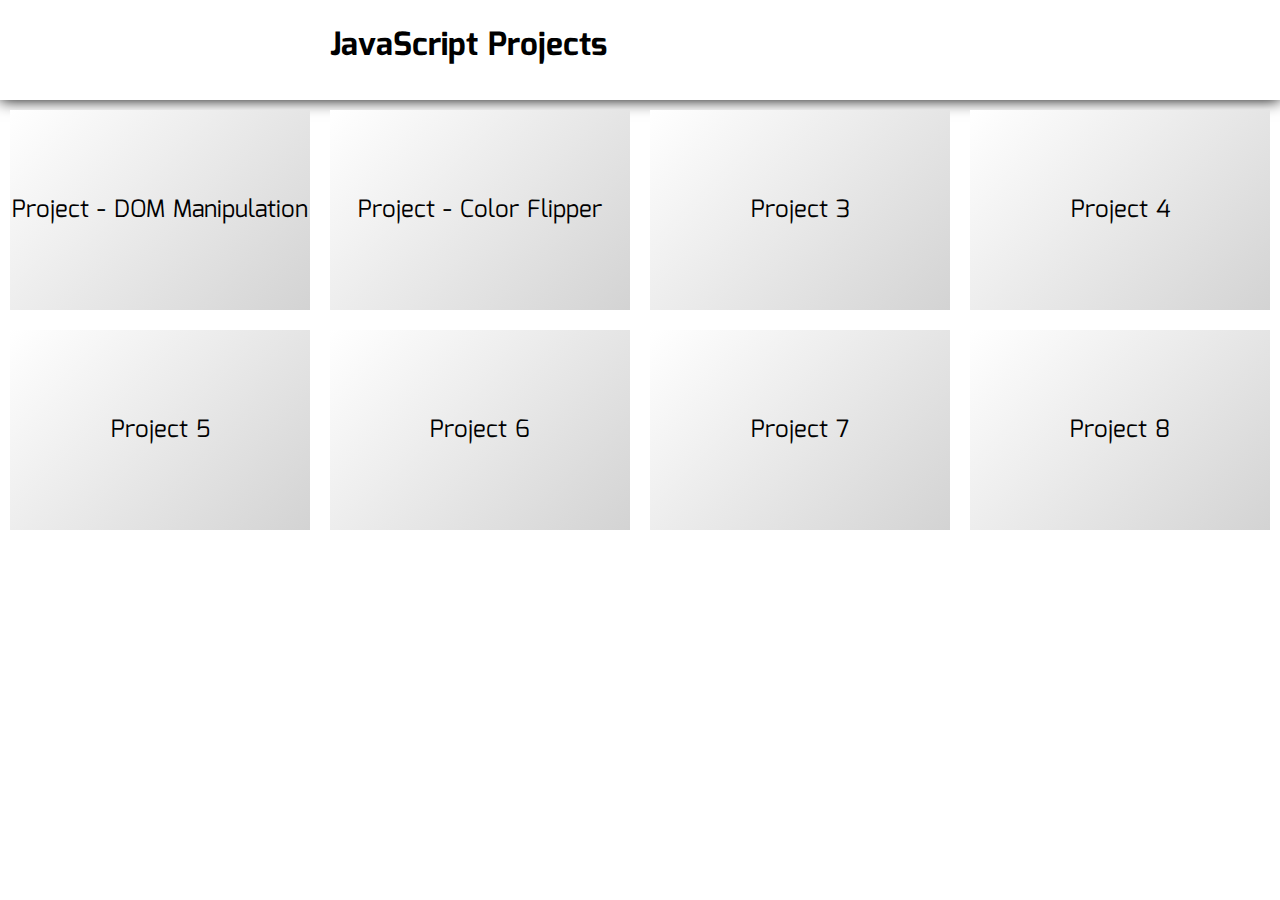
<file: index.html>
<!DOCTYPE html>
<html lang="en">
  <head>
    <meta charset="UTF-8" />
    <meta name="viewport" content="width=device-width, initial-scale=1.0" />
    <title>JavaScript Projects</title>
    <link rel="preconnect" href="https://fonts.googleapis.com" />
    <link
      href="https://fonts.googleapis.com/css2?family=Mina:wght@400;700&family=Roboto:wght@300;400&display=swap"
      rel="stylesheet"
    />
    <link rel="preconnect" href="https://fonts.gstatic.com" crossorigin />
    <link rel="stylesheet" href="style.css" />
  </head>
  <body>
    <div class="topbar">
      <div class="navbar">
        <h1>JavaScript Projects</h1>
        <h1></h1>
      </div>
    </div>
    <div class="main-area">
      <div class="project">
        <a id="Project_1">Project - DOM Manipulation</a>
      </div>
      <div class="project">
        <a id="Project_2">Project - Color Flipper</a>
      </div>
      <div class="project">Project 3</div>
      <div class="project">Project 4</div>
      <div class="project">Project 5</div>
      <div class="project">Project 6</div>
      <div class="project">Project 7</div>
      <div class="project">Project 8</div>
    </div>
  </body>
  <script src="script.js"></script>
</html>
</file>
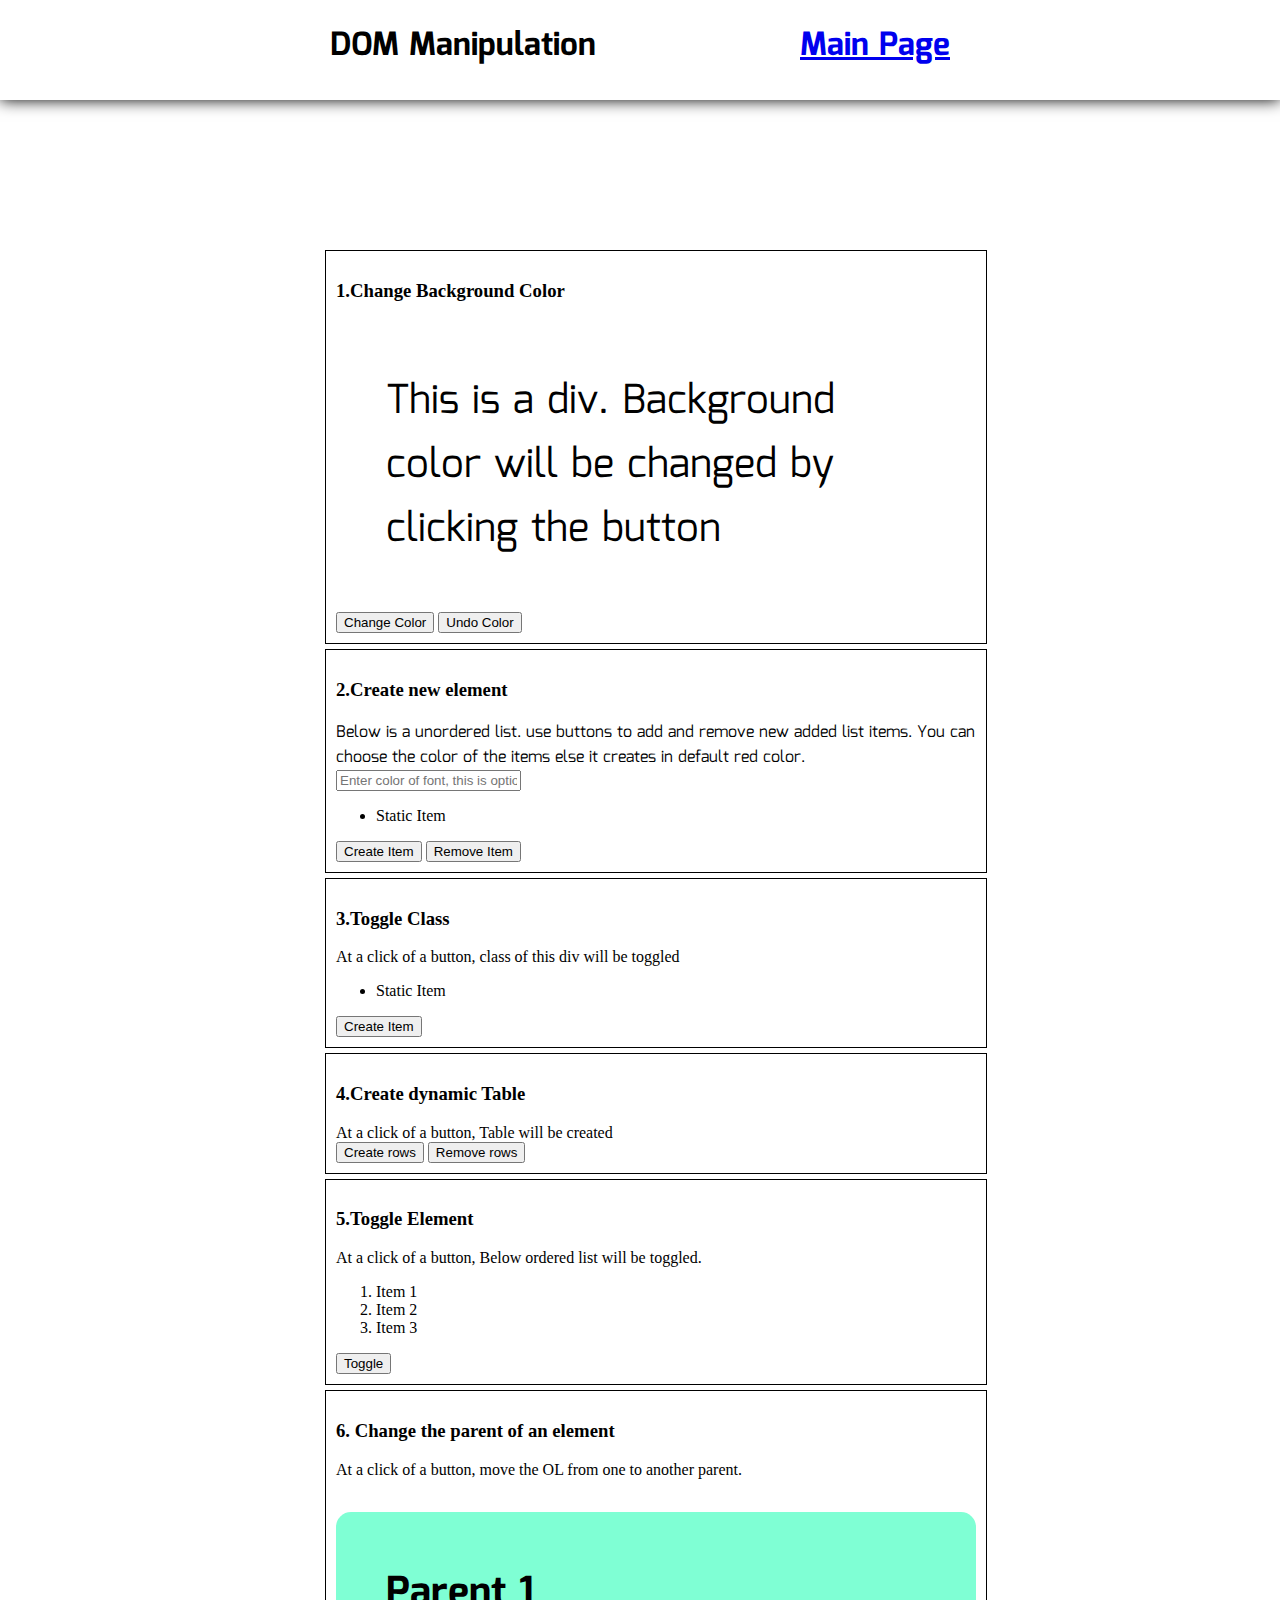
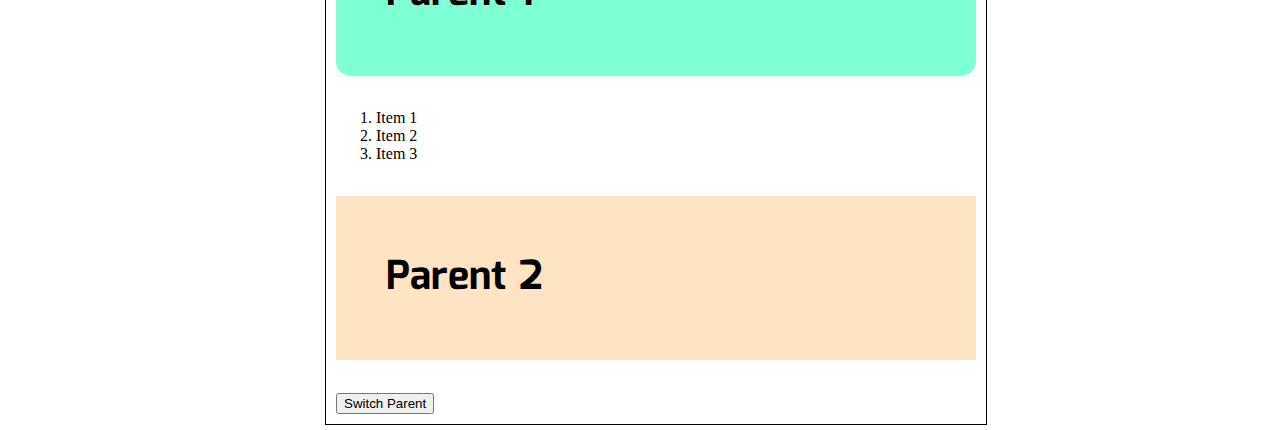
<file: Project_1/index.html>
<!DOCTYPE html>
<html lang="en">
  <head>
    <meta charset="UTF-8" />
    <meta name="viewport" content="width=device-width, initial-scale=1.0" />
    <title>Project 1 DOM Manipulation</title>
    <link rel="preconnect" href="https://fonts.googleapis.com" />
    <link
      href="https://fonts.googleapis.com/css2?family=Mina:wght@400;700&family=Roboto:wght@300;400&display=swap"
      rel="stylesheet"
    />
    <link rel="preconnect" href="https://fonts.gstatic.com" crossorigin />
    <link rel="stylesheet" href="style.css" />
  </head>
  <body>
    <div class="topbar">
      <div class="navbar">
        <h1>DOM Manipulation</h1>
        <h1><a href="../index.html">Main Page</a></h1>
      </div>
    </div>
    <div class="main-area">
      <section class="ex ex1">
        <h3>1.Change Background Color</h3>
        <div class="box">
          This is a div. Background color will be changed by clicking the button
        </div>
        <button onclick="chngBgColor()">Change Color</button>
        <button onclick="unDoBgColor()">Undo Color</button>
      </section>
      <section class="ex ex2">
        <h3>2.Create new element</h3>
        <div class="box">
          Below is a unordered list. use buttons to add and remove new added
          list items. You can choose the color of the items else it creates in
          default red color.
        </div>
        <input
          type="text"
          placeholder="Enter color of font, this is optional"
          name=""
          id="txt-col-new-element"
        />
        <ul id="ol">
          <li class="static-added">Static Item</li>
        </ul>
        <button onclick="createLstItems()">Create Item</button>
        <button onclick="removeLstItems()">Remove Item</button>
      </section>
      <section class="ex ex3">
        <h3>3.Toggle Class</h3>
        <div class="box">
          At a click of a button, class of this div will be toggled
        </div>
        <ul id="ol">
          <li class="static-added">Static Item</li>
        </ul>
        <button onclick="toggleClass()">Create Item</button>
      </section>
      <section class="ex ex4">
        <h3>4.Create dynamic Table</h3>
        <div class="box">At a click of a button, Table will be created</div>
        <table id="tbl-create"></table>
        <button onclick="createTable()">Create rows</button>
        <button onclick="removeTable()">Remove rows</button>
      </section>
      <section class="ex ex5">
        <h3>5.Toggle Element</h3>
        <div class="box">
          At a click of a button, Below ordered list will be toggled.
        </div>
        <ol id="ol-toggle">
          <li>Item 1</li>
          <li>Item 2</li>
          <li>Item 3</li>
        </ol>
        <button onclick="toggleOl()">Toggle</button>
      </section>
      <section class="ex ex5">
        <h3>6. Change the parent of an element</h3>
        <div class="box">
          At a click of a button, move the OL from one to another parent.
          <div class="parent1">
            <h2>Parent 1</h2>
            <ol id="ol-toggle2">
              <li>Item 1</li>
              <li>Item 2</li>
              <li>Item 3</li>
            </ol>
          </div>
          <div class="parent2">
            <h2>Parent 2</h2>
          </div>
        </div>

        <button onclick="switchParent()">Switch Parent</button>
      </section>
    </div>
  </body>
  <script src="script.js"></script>
</html>
</file>
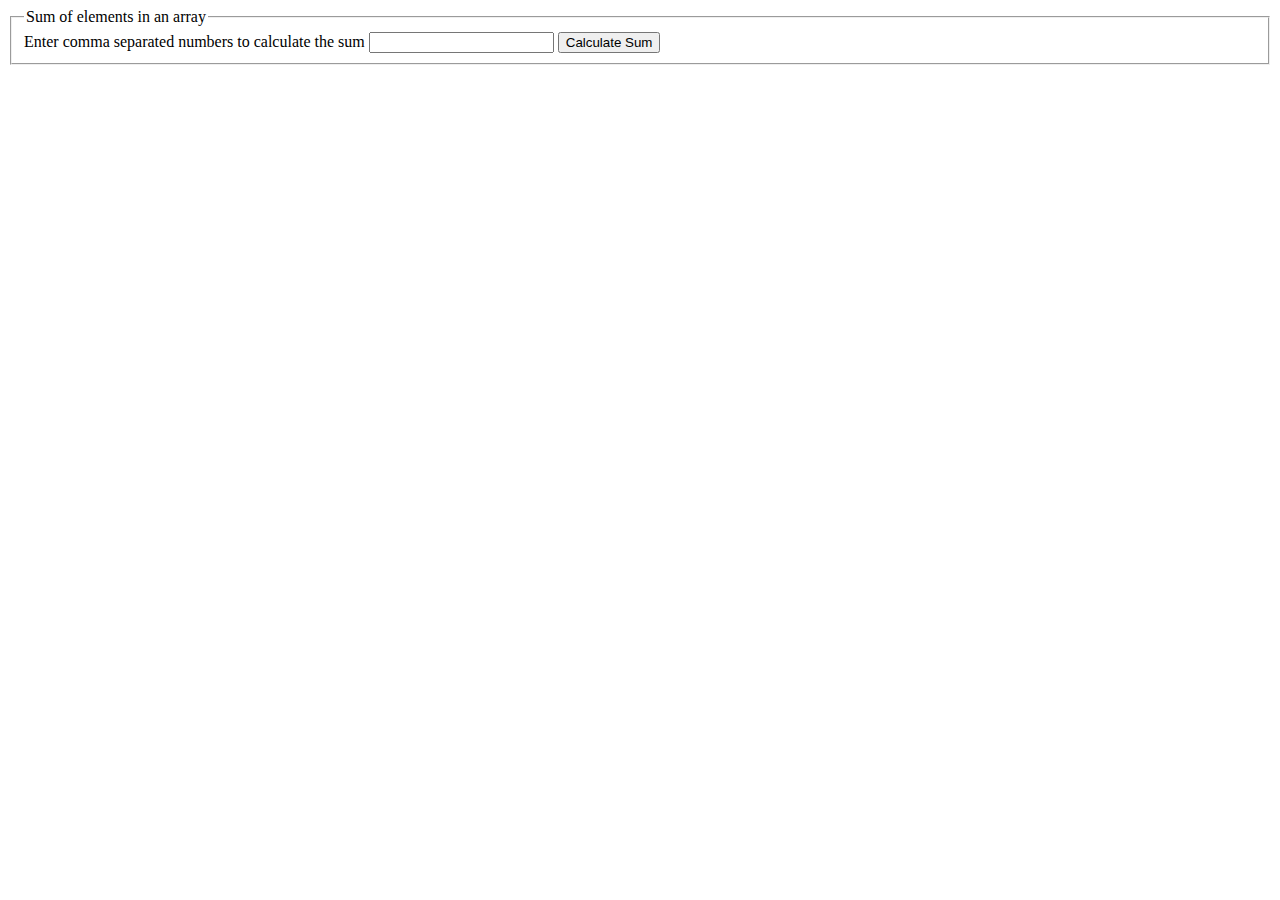
<file: Project_6/array-of-elements.html>
<!DOCTYPE html>
<html lang="en">
  <head>
    <meta charset="UTF-8" />
    <meta name="viewport" content="width=device-width, initial-scale=1.0" />
    <title>Sum of array of numbers</title>
  </head>
  <body>
    <fieldset>
      <legend>Sum of elements in an array</legend>
      <label for="txtbx"
        >Enter comma separated numbers to calculate the sum</label
      >
      <input type="text" name="" id="txtbx" />
      <button id="calSum">Calculate Sum</button>
      <div id="result"></div>
    </fieldset>
  </body>
  <script src="scripts/array-of-elements.js"></script>
</html>
</file>
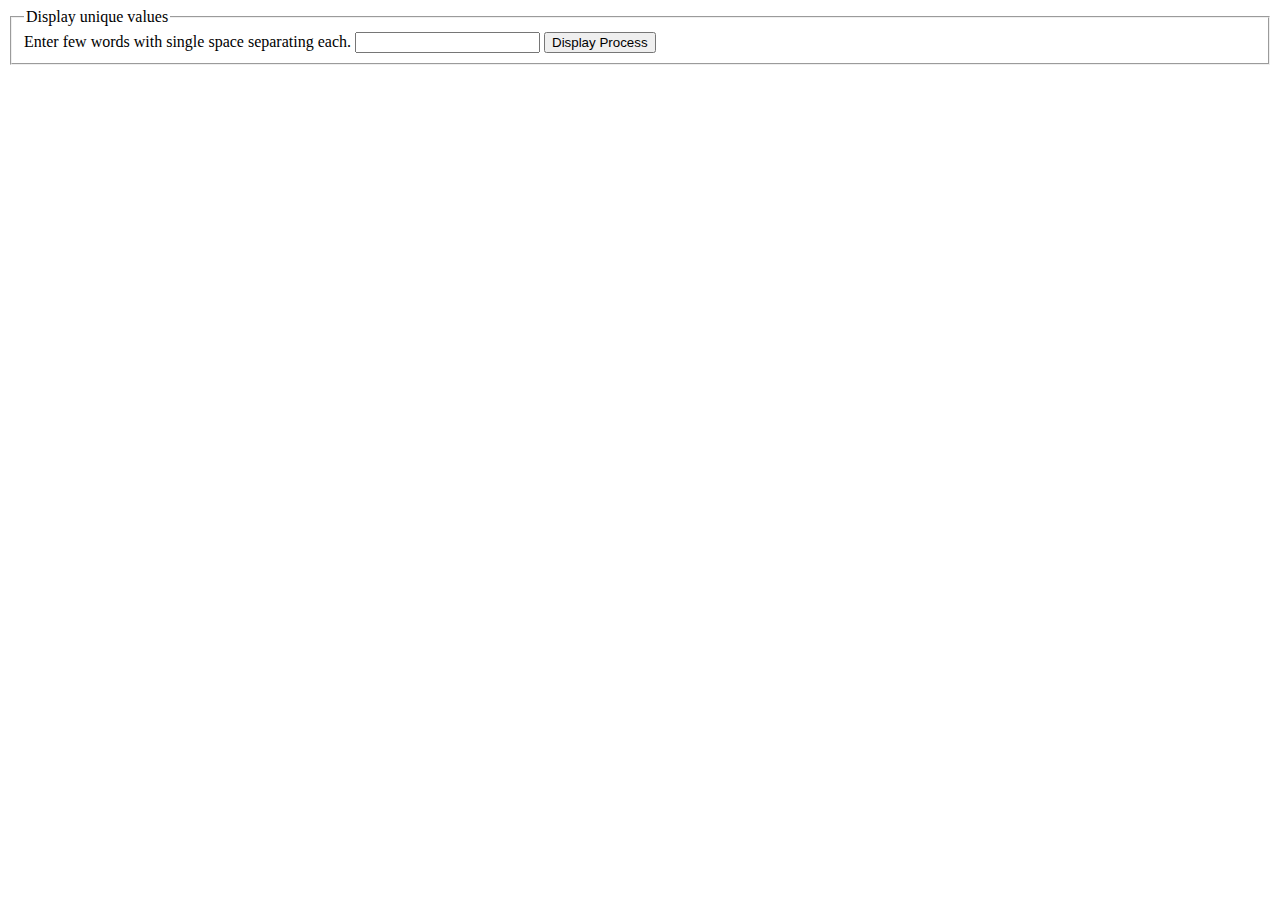
<file: Project_6/unique-values.html>
<!DOCTYPE html>
<html lang="en">
  <head>
    <meta charset="UTF-8" />
    <meta name="viewport" content="width=device-width, initial-scale=1.0" />
    <title>Unique values</title>
  </head>
  <body>
    <fieldset>
      <legend>Display unique values</legend>
      <label for="txtbx"
        >Enter few words with single space separating each.</label
      >
      <input type="text" name="txtbx" id="txtbx" />
      <button>Display Process</button>
      <div id="result"></div>
    </fieldset>
  </body>
  <script src="scripts/unique-values.js"></script>
</html>
</file>
<file: style.css>
body {
  background-color: white;
  margin: 0px;
}
.topbar {
  width: 100%;
  margin: auto;
  height: 100px;
  box-shadow: 0px 0px 15px 0px;
}
.navbar {
  width: 620px;
  margin: auto;
}
.navbar h1:nth-child(1) {
  float: left;
  font-family: "Mina", sans-serif;
}
.navbar h1:nth-child(2) {
  float: right;
  font-family: "Mina", sans-serif;
}
.navbar h1:nth-child(2) a {
  text-decoration: none;
  color: red;
}
.main-area {
  display: flex;
  flex-wrap: wrap;
  width: 100%;
  font-family: "Mina", sans-serif;
}
.project {
  width: calc(25% - 20px); /* Adjust the width as needed */
  height: 200px; /* Set the height as needed */
  margin: 10px; /* Set margin for spacing */
  background-color: #ccc; /* Background color */
  background: linear-gradient(135deg, white, lightgray);
  display: flex;
  justify-content: center;
  align-items: center;
  font-size: 24px;
}
</file>
<file: Project_1/style.css>
body {
  background-color: white;
  margin: 0px;
}
.topbar {
  width: 100%;
  margin: auto;
  height: 100px;
  box-shadow: 0px 0px 15px 0px;
}
.navbar {
  width: 620px;
  margin: auto;
}
.navbar h1:nth-child(1) {
  float: left;
  font-family: "Mina", sans-serif;
}
.navbar h1:nth-child(2) {
  float: right;
  font-family: "Mina", sans-serif;
}
.main-area {
  width: 50%;
  margin: auto;
  margin-top: 150px;
}

.main-area h2 {
  padding: 50px;
  border-radius: 15px;
  font-family: "Mina", sans-serif;
  font-size: 40px;
}

.ex {
  border: 1px solid black;
  margin: 5px;
  width: 100%;
  height: 100%;
  padding: 10px;
  box-shadow: 5px;
}
.ex1 {
  border: 1px solid black;
  margin: 5px;
  width: 100%;
  height: 100%;
  padding: 10px;
  box-shadow: 5px;
}
.ex1 .box {
  padding: 50px;
  border-radius: 15px;
  font-family: "Mina", sans-serif;
  font-size: 40px;
}

.ex2 {
  border: 1px solid black;
  margin: 5px;
  width: 100%;
  height: 100%;
  padding: 10px;
  box-shadow: 5px;
}

.ex2 .box {
  border-radius: 15px;
  font-family: "Mina", sans-serif;
}
.highLight-Yellow {
  background-color: yellow;
}

.project a {
  text-decoration: none;
}

.parent1 h2 {
  background-color: aquamarine;
}
.parent2 {
  background-color: bisque;
}
</file>
